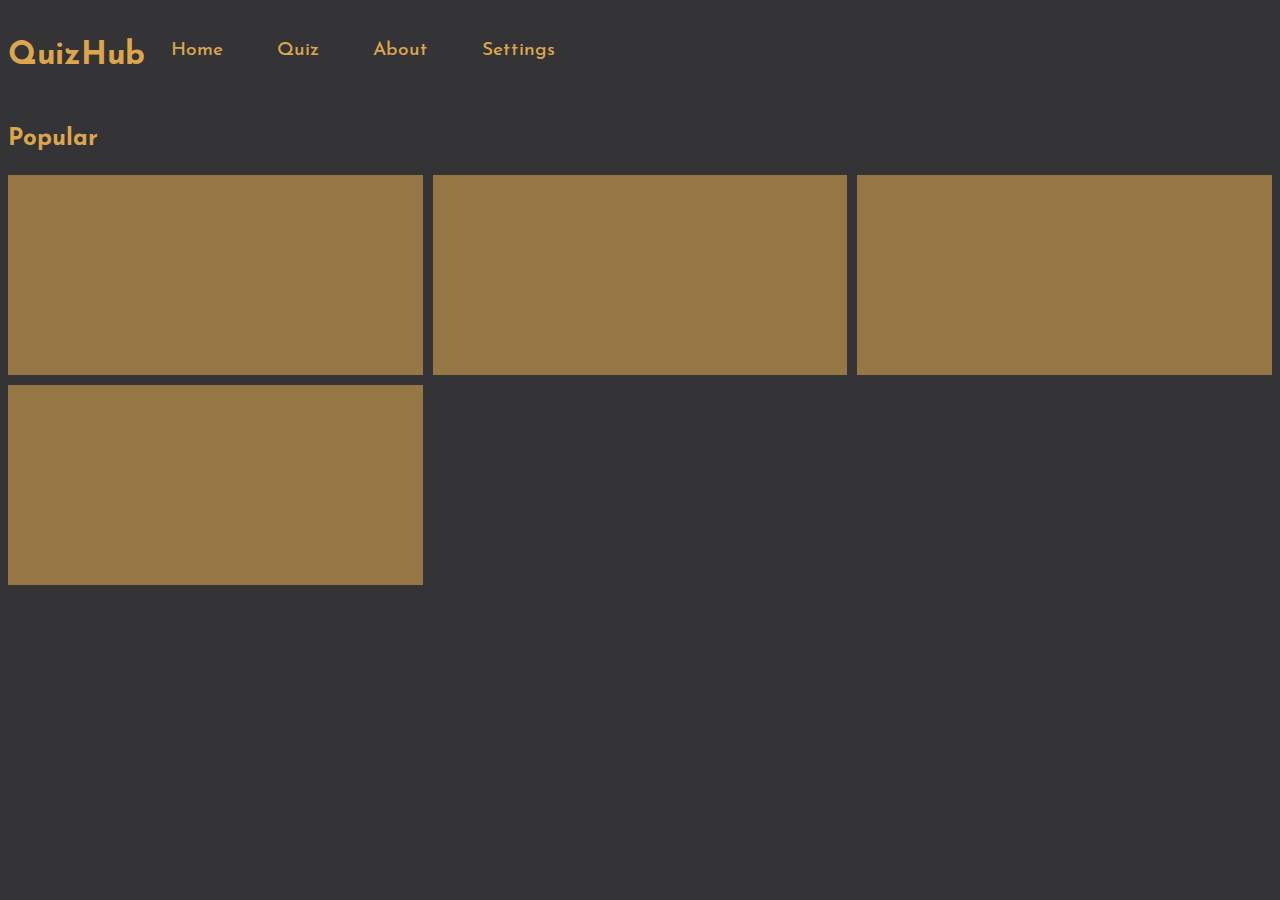
<file: index.html>
<!DOCTYPE html>
<html lang="en">
  <head>
    <meta charset="UTF-8" />
    <meta name="viewport" content="width=device-width, initial-scale=1.0" />
    <title>QuizHub</title>
    <link rel="stylesheet" href="style.css" />

    <link
      href="https://fonts.googleapis.com/css2?family=Raleway:ital,wght@0,300;0,400;0,500;0,600;0,700;0,800;0,900;1,200;1,300;1,400;1,500;1,600;1,700;1,800;1,900&amp;family=Reem+Kufi:wght@400;500;600;700&amp;display=swap"
      rel="stylesheet"
    />

    <style>
          /* MAIN */
          main {
            display: flex;
            flex-direction: column;
          }
          #popular {
            display: grid;
            grid-template-columns: repeat(3, 1fr); /* Three columns with equal width */
      grid-gap: 10px; /
          }

          @media (max-width: 600px) {
            #popular {
              display: grid;
              grid-template-columns: 1fr;
              grid-template-rows: 1fr;
              grid-column-gap: 10px;
              grid-row-gap: 10px;
            }
          }
    </style>
  </head>
  <body>
    <header>
      <h1>QuizHub</h1>
      <a id="nav-toggle" class="nav-toggle">☰</a>

      <!-- Nav PC -->
      <nav class="nav">
        <a href="index.html">Home</a>
        <a href="quiz.html">Quiz</a>
        <a href="about.html">About</a>
        <a href="settings.html">Settings</a>
      </nav>

      <!-- Nav Mobile -->
      <nav id="mobile-nav" class="mobile-nav">
        <a href="index.html">Home</a>
        <a href="quiz.html">Quiz</a>
        <a href="about.html">About</a>
        <a href="settings.html">Settings</a>
      </nav>
    </header>

    <main>
      <div id="popular-container">
        <h2>Popular</h2>
        <div id="popular">
          <div class="card" id="section-1"></div>
          <div class="card" id="section-2"></div>
          <div class="card" id="section-3"></div>
          <div class="card" id="section-4"></div>
        </div>
      </div>
    </main>

    <script src="index.js"></script>
    <script src="theme.js"></script>
    <script></script>
  </body>
</html>
</file>
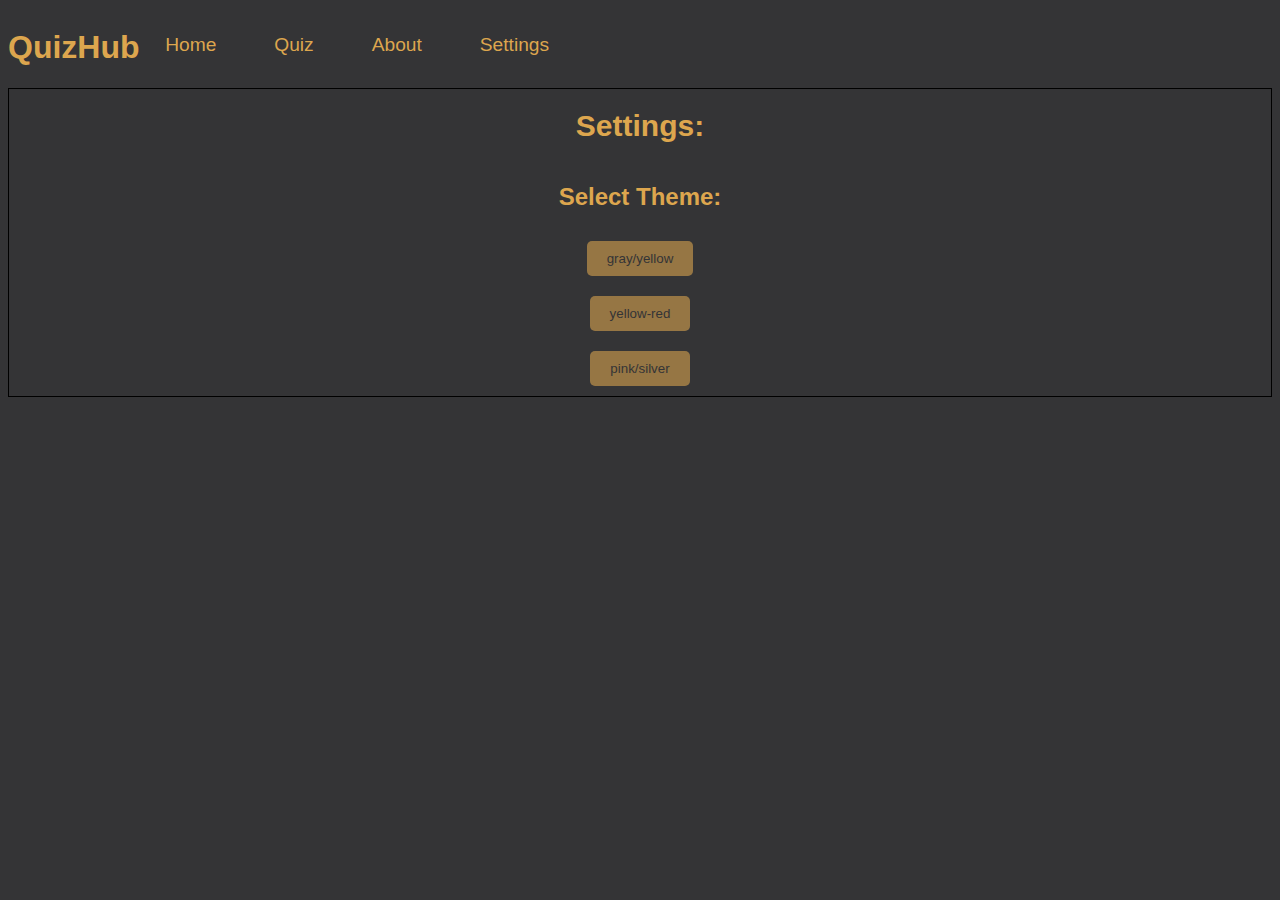
<file: settings.html>
<!DOCTYPE html>
<html lang="en">
  <head>
    <meta charset="UTF-8" />
    <meta name="viewport" content="width=device-width, initial-scale=1.0" />
    <title>QuizHub Settings</title>
    <link rel="stylesheet" href="style.css" />
    <style>
      #settings-container {
        display: flex;
        flex-direction: column;
        justify-content: center;
        align-items: center;
        border: solid 1px black;
        width: auto;
        height: auto;
      }

      .header {
        font-size: 30px;
        font-weight: bold;
      }

      #theme-container {
        display: flex;
        flex-direction: column;
        justify-content: center;
        align-items: center;
      }

      .theme-button {
        margin: 10px;
        padding: 10px 20px;
        border: none;
        cursor: pointer;
        border-radius: 5px;
      }
    </style>
  </head>
  <body>
    <header>
      <h1>QuizHub</h1>
      <a id="nav-toggle" class="nav-toggle">☰</a>

      <!-- Nav PC -->
      <nav class="nav">
        <a href="index.html">Home</a>
        <a href="quiz.html">Quiz</a>
        <a href="about.html">About</a>
        <a href="settings.html">Settings</a>
      </nav>

      <!-- Nav Mobile -->
      <nav id="mobile-nav" class="mobile-nav">
        <a href="index.html">Home</a>
        <a href="quiz.html">Quiz</a>
        <a href="about.html">About</a>
        <a href="settings.html">Settings</a>
      </nav>
    </header>
    <div id="settings-container">
      <h1 class="header">Settings:</h1>
      <div id="theme-container">
        <h2>Select Theme:</h2>
        <button class="theme-button" id="theme1Button">gray/yellow</button>
        <button class="theme-button" id="theme2Button">yellow-red</button>
        <button class="theme-button" id="theme3Button">pink/silver</button>
      </div>
    </div>
    <script src="index.js"></script>
    <script src="theme.js"></script>
    <script>
      const theme1Button = document.getElementById("theme1Button");
      const theme2Button = document.getElementById("theme2Button");
      const theme3Button = document.getElementById("theme3Button");

      theme1Button.addEventListener("click", () => {
        theme1();
        localStorage.setItem("theme", "theme1");
        localStorage.removeItem("theme2");
        localStorage.removeItem("theme3");
      });

      theme2Button.addEventListener("click", () => {
        theme2();
        localStorage.setItem("theme", "theme2");
        localStorage.removeItem("theme1");
        localStorage.removeItem("theme3");
      });

      theme3Button.addEventListener("click", () => {
        theme3();
        localStorage.setItem("theme", "theme3");
        localStorage.removeItem("theme1");
        localStorage.removeItem("theme2");
      });
    </script>
  </body>
</html>
</file>
<file: style.css>
/* here are only global styles */

/* base colors */
:root {
  --theme1-main: #343436;
  --theme1-text: #dda64e;
  --theme1-button: #dda64e95;
  --theme2-main: #eaa53f;
  --theme2-text: #edeae9;
  --theme2-button: #ca543b;
  --theme3-main: #de9592;
  --theme3-text: #766175;
  --theme3-button: #6f6e6f;
}
.title {
  background-color:red;
}

body {
  overflow-x: hidden;
  font-family: "Reem Kufi", sans-serif;
}

header {
  position: sticky;
  display: flex;
  width: 100vw;
  height: auto;
}

/* NAVs */
.nav a {
  text-decoration: none;
  font-size: larger;
}

.nav-toggle {
  display: none;
}

.mobile-nav {
  display: none;
}

nav {
  display: flex;
  justify-content: space-between;
  width: 30%;
  height: auto;
  margin: 1%;
  padding: 1%;
}

.card {
  height: 200px;
  width: 100%;
}

/* mobile */

@media (max-width: 600px) {
  .mobile-nav {
    display: grid;
    grid-template-columns: 1fr 1fr;
    grid-template-rows: 1fr 1fr;
    visibility: hidden;
    margin-left: 20px;
  }

  .mobile-nav a {
    padding: 1%;
    font-size: 20px;
    text-decoration: none;
    margin: 10px;
  }

  .nav-toggle {
    display: block;
    height: max-content;
    font-size: 300%;
    position: fixed;
    right: 1%;
    top: 1%;
    z-index: 1;
    cursor: pointer;
    border: none;
    transform: translate(-30px, 0);
    border-radius: 10px;
  }

  .nav {
    display: none;
  }

  .nav.active {
    display: block;
  }

}
</file>
